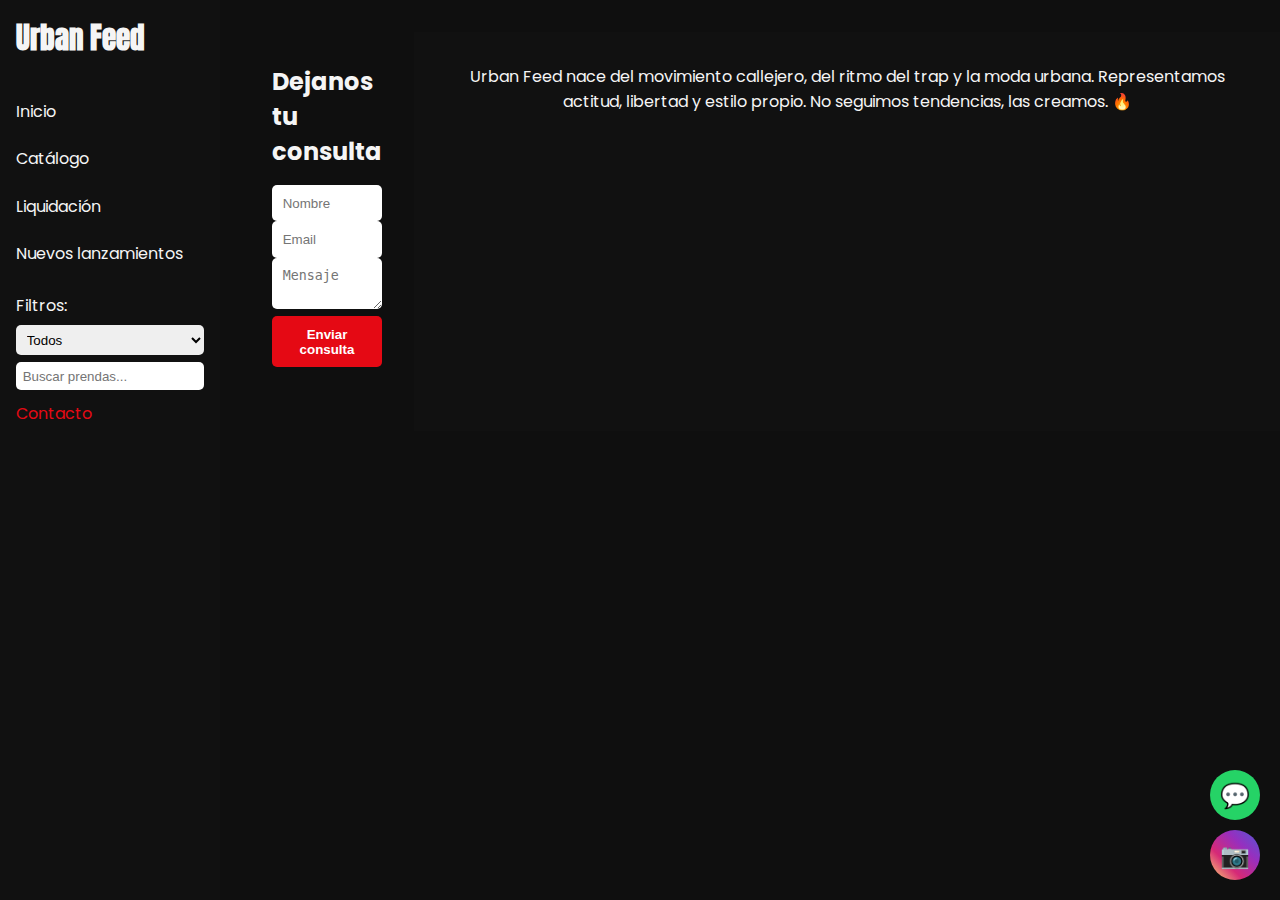
<file: Contacto.html>
<!DOCTYPE html>
<html lang="es">
<head>
  <meta charset="UTF-8">
  <meta name="viewport" content="width=device-width, initial-scale=1.0">
  <title>Urban Feed - Contacto</title>
  <link rel="stylesheet" href="css/style.css">
  <script defer src="js/main.js"></script>
  <link href="https://fonts.googleapis.com/css2?family=Anton&family=Poppins:wght@300;400;600&display=swap" rel="stylesheet">
</head>
<body>
  <div class="sidebar">
    <h2 class="logo-sidebar">Urban Feed</h2>
    <nav>
      <a href="index.html">Inicio</a>
      <a href="catalogo.html">Catálogo</a>
      <a href="liquidacion.html">Liquidación</a>
      <a href="lanzamientos.html">Nuevos lanzamientos</a>
      <div class="filtros-sidebar">
        <label>Filtros:</label>
        <select id="categoria-filtro">
          <option value="todos">Todos</option>
        </select>
        <input type="text" id="buscar-productos" placeholder="Buscar prendas...">
      </div>
      <a href="contacto.html" class="activo">Contacto</a>
    </nav>
  </div>

  <main>
    <section class="contacto-form">
      <h2>Dejanos tu consulta</h2>
      <form id="consultaForm">
        <input type="text" placeholder="Nombre" required>
        <input type="email" placeholder="Email" required>
        <textarea placeholder="Mensaje" required></textarea>
        <button type="submit">Enviar consulta</button>
      </form>
    </section>
  </main>

  <div class="botones-flotantes">
    <a href="https://wa.me/5493413688248?text=Hola%20Urban%20Feed%20👋🏻%2C%20quiero%20consultar%20por%20una%20prenda!" target="_blank" class="btn-whatsapp">💬</a>
    <a href="https://www.instagram.com/urban_feed1/" target="_blank" class="btn-instagram">📷</a>
  </div>

  <footer>
    <p>Urban Feed nace del movimiento callejero, del ritmo del trap y la moda urbana. Representamos actitud, libertad y estilo propio. No seguimos tendencias, las creamos. 🔥</p>
  </footer>
</body>
</html>
</file>
<file: css/style.css>
/* RESET Y FUENTES */
* { margin:0; padding:0; box-sizing:border-box; }
body { font-family:'Poppins', sans-serif; background:#0f0f0f url('../images/logo-urbanfeed.png') repeat; background-opacity:0.5; color:#f5f5f5; display:flex; }

/* BARRA LATERAL */
.sidebar { width:220px; background:#111; min-height:100vh; padding:1em; position:fixed; top:0; left:0; }
.sidebar .logo-sidebar { font-family:'Anton', sans-serif; font-size:1.8em; margin-bottom:1em; }
.sidebar nav a { display:block; color:#f5f5f5; padding:0.7em 0; text-decoration:none; }
.sidebar nav a.activo, .sidebar nav a:hover { color:#e50914; }
.filtros-sidebar { margin-top:1em; }
.filtros-sidebar select, .filtros-sidebar input { width:100%; margin-top:0.5em; padding:0.5em; border-radius:5px; border:none; }

/* MAIN */
main { margin-left:240px; padding:2em; flex:1; }

/* GRID PRODUCTOS */
.grid-productos { display:grid; grid-template-columns:repeat(auto-fit,minmax(200px,1fr)); gap:1.5em; margin-top:1em; }
.grid-productos .card { background:#1a1a1a; padding:1em; border-radius:10px; text-align:center; transition:0.3s; }
.grid-productos .card:hover { transform:translateY(-5px); }
.grid-productos img { width:100%; border-radius:10px; margin-bottom:0.5em; }

/* BOTONES FLOTANTES */
.botones-flotantes { position:fixed; bottom:20px; right:20px; display:flex; flex-direction:column; gap:10px; }
.btn-whatsapp, .btn-instagram { width:50px; height:50px; border-radius:50%; display:flex; justify-content:center; align-items:center; font-size:1.5em; text-decoration:none; color:white; transition:0.3s; }
.btn-whatsapp { background:#25D366; }
.btn-whatsapp:hover { background:#1eb85d; }
.btn-instagram { background:linear-gradient(45deg,#feda75,#d62976,#962fbf,#4f5bd5); }
.btn-instagram:hover { opacity:0.9; }

/* FORMULARIO CONTACTO */
.contacto-form { max-width:500px; margin:2em auto; display:flex; flex-direction:column; gap:1em; }
.contacto-form input, .contacto-form textarea { padding:0.8em; border-radius:5px; border:none; width:100%; }
.contacto-form button { padding:0.8em; border:none; border-radius:5px; background:#e50914; color:white; font-weight:600; cursor:pointer; transition:0.3s; }
.contacto-form button:hover { background:#b1070f; }

/* FOOTER */
footer { text-align:center; padding:2em; margin-top:2em; background:#111; color:#f5f5f5; }

/* RESPONSIVE */
@media(max-width:768px){ 
  .sidebar { width:100%; height:auto; position:relative; display:flex; flex-direction:row; overflow-x:auto; }
  main { margin-left:0; }
}
</file>
